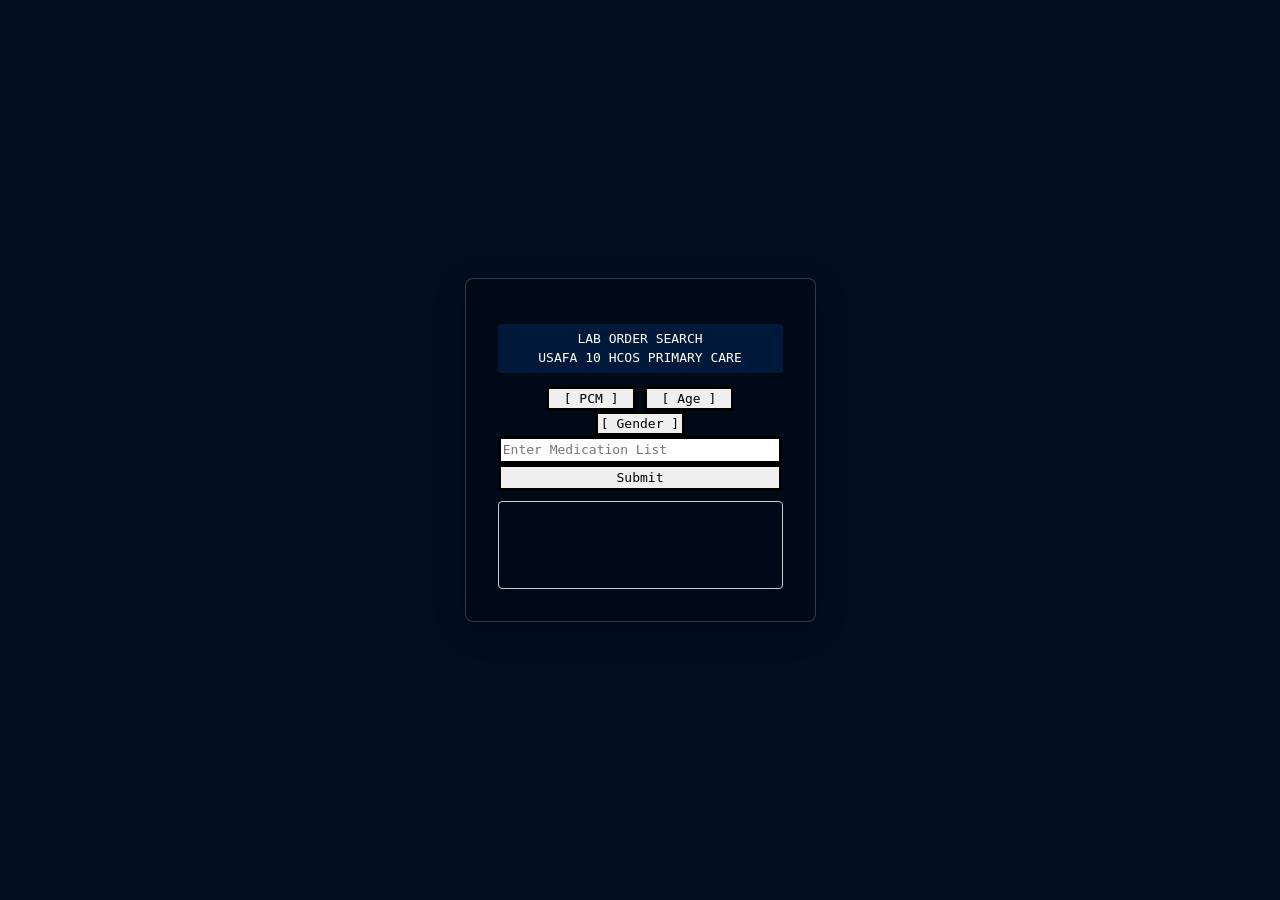
<file: index.html>
<!DOCTYPE html>
<html lang="en">

<head>
  <meta charset="UTF-8">
  <meta name="language" content="en">
  <meta name="robots" content="index, follow, archive">
  <meta name="application-name" content="LAB ORDER ALGORITHM">
  <meta name="viewport" content="width=device-width, initial-scale=1.0">

  <link rel="stylesheet" href="css/styles.css">
  <link rel="icon" href="data:image/svg+xml,<svg xmlns=%22http://www.w3.org/2000/svg%22 viewBox=%220 0 100 100%22><text y=%22.9em%22 font-size=%2290%22>⚕️</text></svg>">

  <title>LAB ORDER SEARCH | USAFA 10 HCOS PRIMARY CARE</title>
</head>

<body id="body">
  <div id="container">
    <p>LAB ORDER SEARCH<br>USAFA 10 HCOS PRIMARY CARE</p>
    <select id="pcm">
      <option style="text-align: center;" value="" disabled selected>[ PCM ]</option>
    </select>
    <select id="age">
      <option style="text-align: center;" value="" disabled selected>[ Age ]</option>
    </select>
    <select id="sex">
      <option style="text-align: center;" value="" disabled selected>[ Gender ]</option>
      <option value="Male">Male</option>
      <option value="Female">Female</option>
    </select>
    <br>
    <input type="text" id="medication-list" placeholder="Enter Medication List">
    <br>
    <input type="submit" onclick="performSearch();">
    <div id="output"></div>
  </div>
  <script src="javascript/app.js"></script>
</body>

</html>
</file>
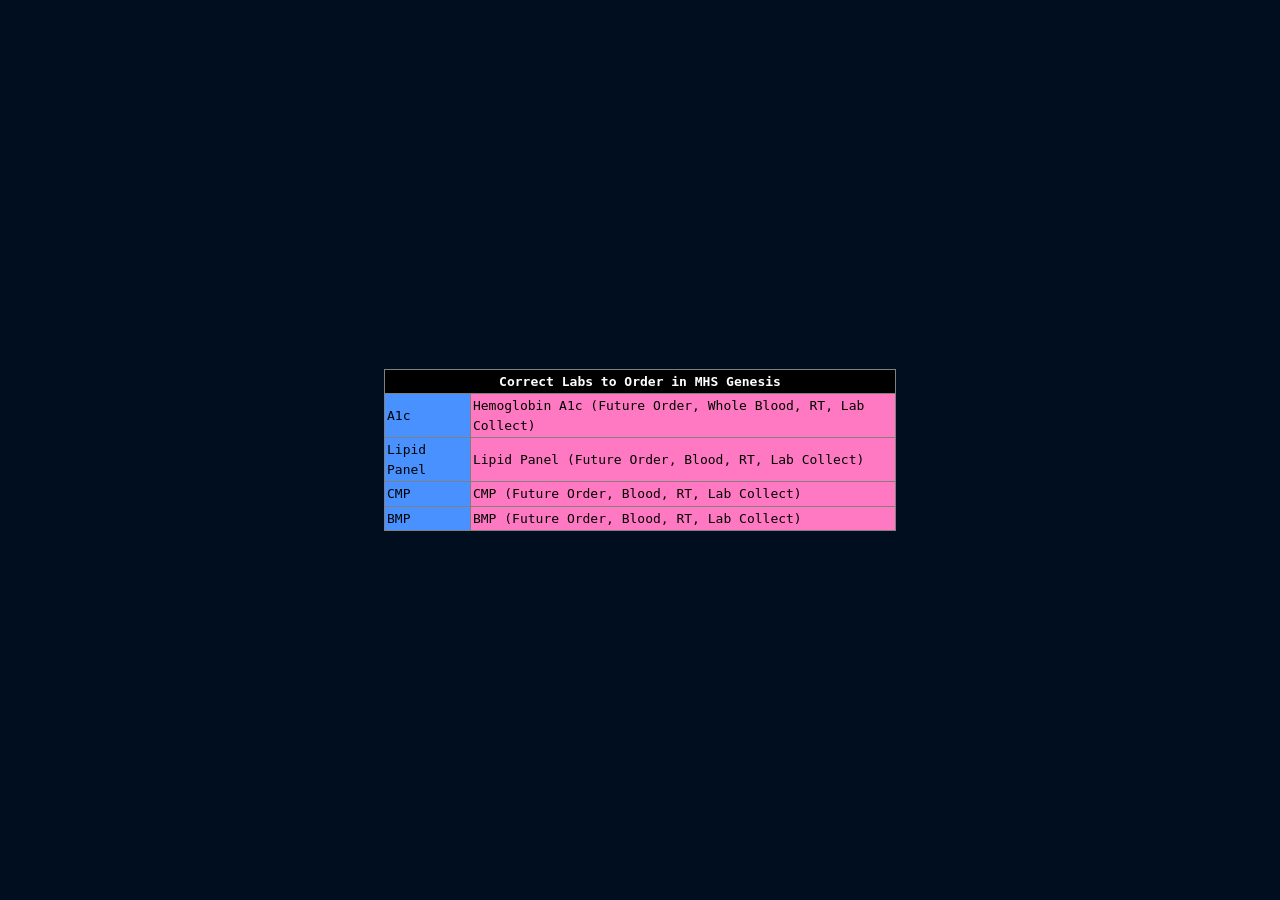
<file: pages/labs-all.html>
<!DOCTYPE html>
<html lang="en">

<head>
    <meta charset="UTF-8">
    <meta name="language" content="en">
    <meta name="robots" content="index, follow, archive">
    <meta name="application-name" content="LAB ORDER ALGORITHM">
    <meta name="viewport" content="width=device-width, initial-scale=1.0">
    <meta name="description" content="Simple Javascript Based Web-App for Searching Required Labs for Patients Based on Medical Hx and Provider Preference. Developed For: United States Air Force Academy's 10th Medical Group (10 MDG), 10th Healthcare Ops Squadron (10 HCOS).">

    <link rel="stylesheet" href="../css/styles.css">
    <link rel="icon" href="data:image/svg+xml,<svg xmlns=%22http://www.w3.org/2000/svg%22 viewBox=%220 0 100 100%22><text y=%22.9em%22 font-size=%2290%22>⚕️</text></svg>">

    <title>Lab Ordering Criteria | USAFA 10 HCOS</title>
</head>

<body id="body">
    <table border="1" style="width: 40%; text-align: left; border-collapse: collapse; font-family: monospace;">
        <tr>
            <th colspan="2" style="color: rgb(255, 255, 255); background-color: rgb(0, 0, 0); text-align: center;">
                Correct Labs to Order in MHS Genesis</th>
        </tr>
        <tr>
            <td style="color: rgb(0, 0, 0); background-color: rgb(72, 145, 255);">A1c</td>
            <td style="color: rgb(0, 0, 0); background-color: rgb(255, 120, 194);">Hemoglobin A1c (Future Order, Whole Blood, RT, Lab Collect)</td>
        </tr>
        <tr>
            <td style="color: rgb(0, 0, 0); background-color: rgb(72, 145, 255);">Lipid Panel</td>
            <td style="color: rgb(0, 0, 0); background-color: rgb(255, 120, 194);">Lipid Panel (Future Order, Blood, RT, Lab Collect)</td>
        </tr>
        <tr>
            <td style="color: rgb(0, 0, 0); background-color: rgb(72, 145, 255);">CMP</td>
            <td style="color: rgb(0, 0, 0); background-color: rgb(255, 120, 194);">CMP (Future Order, Blood, RT, Lab Collect)</td>
        </tr>
        <tr>
            <td style="color: rgb(0, 0, 0); background-color: rgb(72, 145, 255);">BMP</td>
            <td style="color: rgb(0, 0, 0); background-color: rgb(255, 120, 194);">BMP (Future Order, Blood, RT, Lab Collect)</td>
        </tr>
    </table>
</body>

</html>
</file>
<file: css/styles.css>
html, body { height: 100%; }

input {
  width: 284.5px;
  appearance: none;
  box-sizing: border-box;
  font: inherit;
  color: rgb(0, 0, 0);
  caret-color: rgb(0, 0, 0);
  border: 3px solid rgb(0, 0, 0);
}

select {
  width: 90px;
  height: 25.2px;
  appearance: none;
  font: inherit;
  color: rgb(0, 0, 0);
  caret-color: rgb(0, 0, 0);
  border: 3px solid rgb(0, 0, 0);
}

p {
  padding: 5px;
  text-align: center;
  border-radius: 4px;
  color: rgb(255, 255, 255);
  background: rgb(0, 25, 58);
}

a {
  text-decoration: none;
  color: rgb(255, 255, 255);
}

a:active {
  text-decoration: none;
  color: rgb(255, 255, 255);
}

table {
  margin: 5px;
  text-align: center;
}


th, td {
  padding: 2px 2px;
}

tr.detail-row {
  display: none;
  text-align: justify;
  background: rgb(0, 22, 54);
}

tr.main-row[aria-expanded="true"]+tr.detail-row {
  display: table-row;
}

tr.main-row {
  cursor: pointer;
  font-weight: bold;
}

tr.main-row:hover {
  background: rgb(4, 28, 65);
}

#body {
  margin: 0 auto;
  text-align: start;
  display: flex;
  align-items: center;
  justify-content: center;
  color: rgb(0, 0, 0);
  background: rgb(0, 14, 32);
  font: normal 100%/1.5 monospace;
}

#container {
  background: rgba(0, 0, 0, 0.288);
  backdrop-filter: blur(10px);
  border-radius: 8px;
  padding: 2rem;
  box-shadow: 0 8px 32px rgba(0, 0, 0, 0.2);
  border: 1px solid rgba(255, 255, 255, 0.2);
  width: 80%;
  max-width: 285px;
  text-align: center;
  color: #ffffff;
  position: relative;
  overflow: hidden;
}

#container::before {
  content: '';
  position: absolute;
  top: 0;
  left: -100%;
  width: 100%;
  height: 100%;
  background: linear-gradient(90deg, transparent, rgba(255, 255, 255, 0.2), transparent);
  animation: shine 4s;
}

#output {
  margin-top: 10px;
  min-height: 58px;
  padding: 14px; border: 1px solid #ccc;
  border-radius: 4px;
}

@keyframes shine { 0% { left: -100%; } 50% { left: 100%; } 100% { left: 100%; } }
</file>
